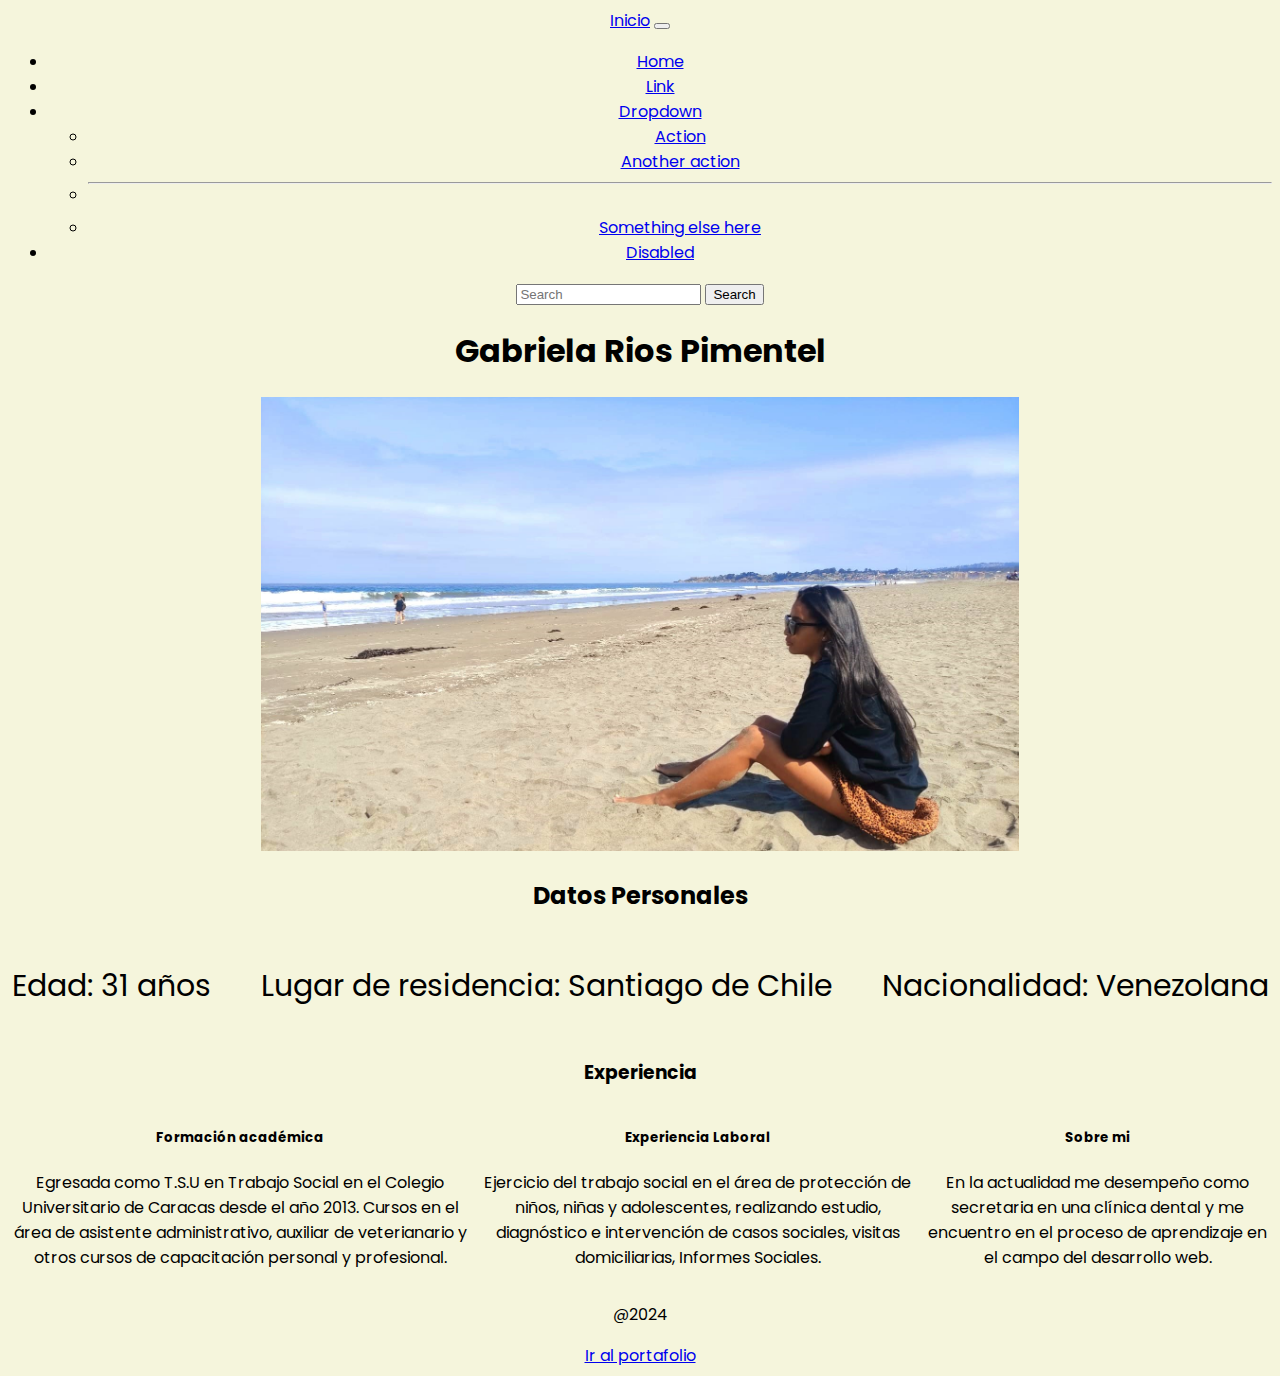
<file: index.html>
<!DOCTYPE html>
<html lang="es">

<head>
  <meta charset="UTF-8">
  <meta name="viewport" content="width=device-width, initial-scale=1.0">
  <title>Mi Currículo</title>
  <link href="https://cdn.jsdelivr.net/npm/bootstrap@5.0.2/dist/css/bootstrap.min.css" rel="stylesheet"
    integrity="sha384-EVSTQN3/azprG1Anm3QDgpJLIm9Nao0Yz1ztcQTwFspd3yD65VohhpuuCOmLASjC" crossorigin="anonymous">
  <script src="https://cdn.jsdelivr.net/npm/bootstrap@5.0.2/dist/js/bootstrap.bundle.min.js"
    integrity="sha384-MrcW6ZMFYlzcLA8Nl+NtUVF0sA7MsXsP1UyJoMp4YLEuNSfAP+JcXn/tWtIaxVXM"
    crossorigin="anonymous"></script>
  <link rel="stylesheet" href="./assets/ccs/style.css">
</head>

<body class="poppins-regular">
  <nav class="navbar navbar-expand-lg navbar-light bg-light">
    <div class="container-fluid">
      <a class="navbar-brand" href="#">Inicio</a>
      <button class="navbar-toggler" type="button" data-bs-toggle="collapse" data-bs-target="#navbarSupportedContent"
        aria-controls="navbarSupportedContent" aria-expanded="false" aria-label="Toggle navigation">
        <span class="navbar-toggler-icon"></span>
      </button>
      <div class="collapse navbar-collapse" id="navbarSupportedContent">
        <ul class="navbar-nav me-auto mb-2 mb-lg-0">
          <li class="nav-item">
            <a class="nav-link active" aria-current="page" href="#">Home</a>
          </li>
          <li class="nav-item">
            <a class="nav-link" href="#">Link</a>
          </li>
          <li class="nav-item dropdown">
            <a class="nav-link dropdown-toggle" href="#" id="navbarDropdown" role="button" data-bs-toggle="dropdown"
              aria-expanded="false">
              Dropdown
            </a>
            <ul class="dropdown-menu" aria-labelledby="navbarDropdown">
              <li><a class="dropdown-item" href="#">Action</a></li>
              <li><a class="dropdown-item" href="#">Another action</a></li>
              <li>
                <hr class="dropdown-divider">
              </li>
              <li><a class="dropdown-item" href="#">Something else here</a></li>
            </ul>
          </li>
          <li class="nav-item">
            <a class="nav-link disabled" href="#" tabindex="-1" aria-disabled="true">Disabled</a>
          </li>
        </ul>
        <form class="d-flex">
          <input class="form-control me-2" type="search" placeholder="Search" aria-label="Search">
          <button class="btn btn-outline-success" type="submit">Search</button>
        </form>
      </div>
    </div>
  </nav>
  <h1>Gabriela Rios Pimentel</h1>
  <img src="./assets/img/fondoplaya.jpg" class="img-thumbnail" alt="Foto de perfil" width="60%">
  <h2>Datos Personales</h2>
  <div class="contenedor">
    <p>Edad: 31 años</p>
    <p>Lugar de residencia: Santiago de Chile</p>
    <p>Nacionalidad: Venezolana</p>
  </div>
  <h3>Experiencia</h3>

  <div class="cards">
    <div class="card border-info mb-3" style="max-width: 29rem;">

      <div class="card-body">
        <h5 class="card-title">Formación académica</h5>
        <p class="card-text">Egresada como T.S.U en Trabajo Social en el Colegio Universitario de Caracas desde el año
          2013. Cursos en el área de asistente administrativo, auxiliar de veterianario y otros cursos de capacitación
          personal y profesional.</p>
      </div>
    </div>
    <div class="card border-info mb-3" style="max-width: 29rem;">

      <div class="card-body">
        <h5 class="card-title">Experiencia Laboral</h5>
        <p class="card-text">Ejercicio del trabajo social en el área de protección de niños, niñas y adolescentes,
          realizando estudio, diagnóstico e intervención de casos sociales, visitas domiciliarias, Informes Sociales.
        </p>
      </div>
    </div>
    <div class="card border-info mb-3" style="max-width: 29rem;">

      <div class="card-body">
        <h5 class="card-title">Sobre mi</h5>
        <p class="card-text">En la actualidad me desempeño como secretaria en una clínica dental y me encuentro en el
          proceso de aprendizaje en el campo del desarrollo web.</p>
      </div>
    </div>
  </div>
  <footer>
    <p>@2024</p>
    <a href="./portafolio.html" target="_blank">Ir al portafolio</a>
  </footer>

</body>

</html>
</file>
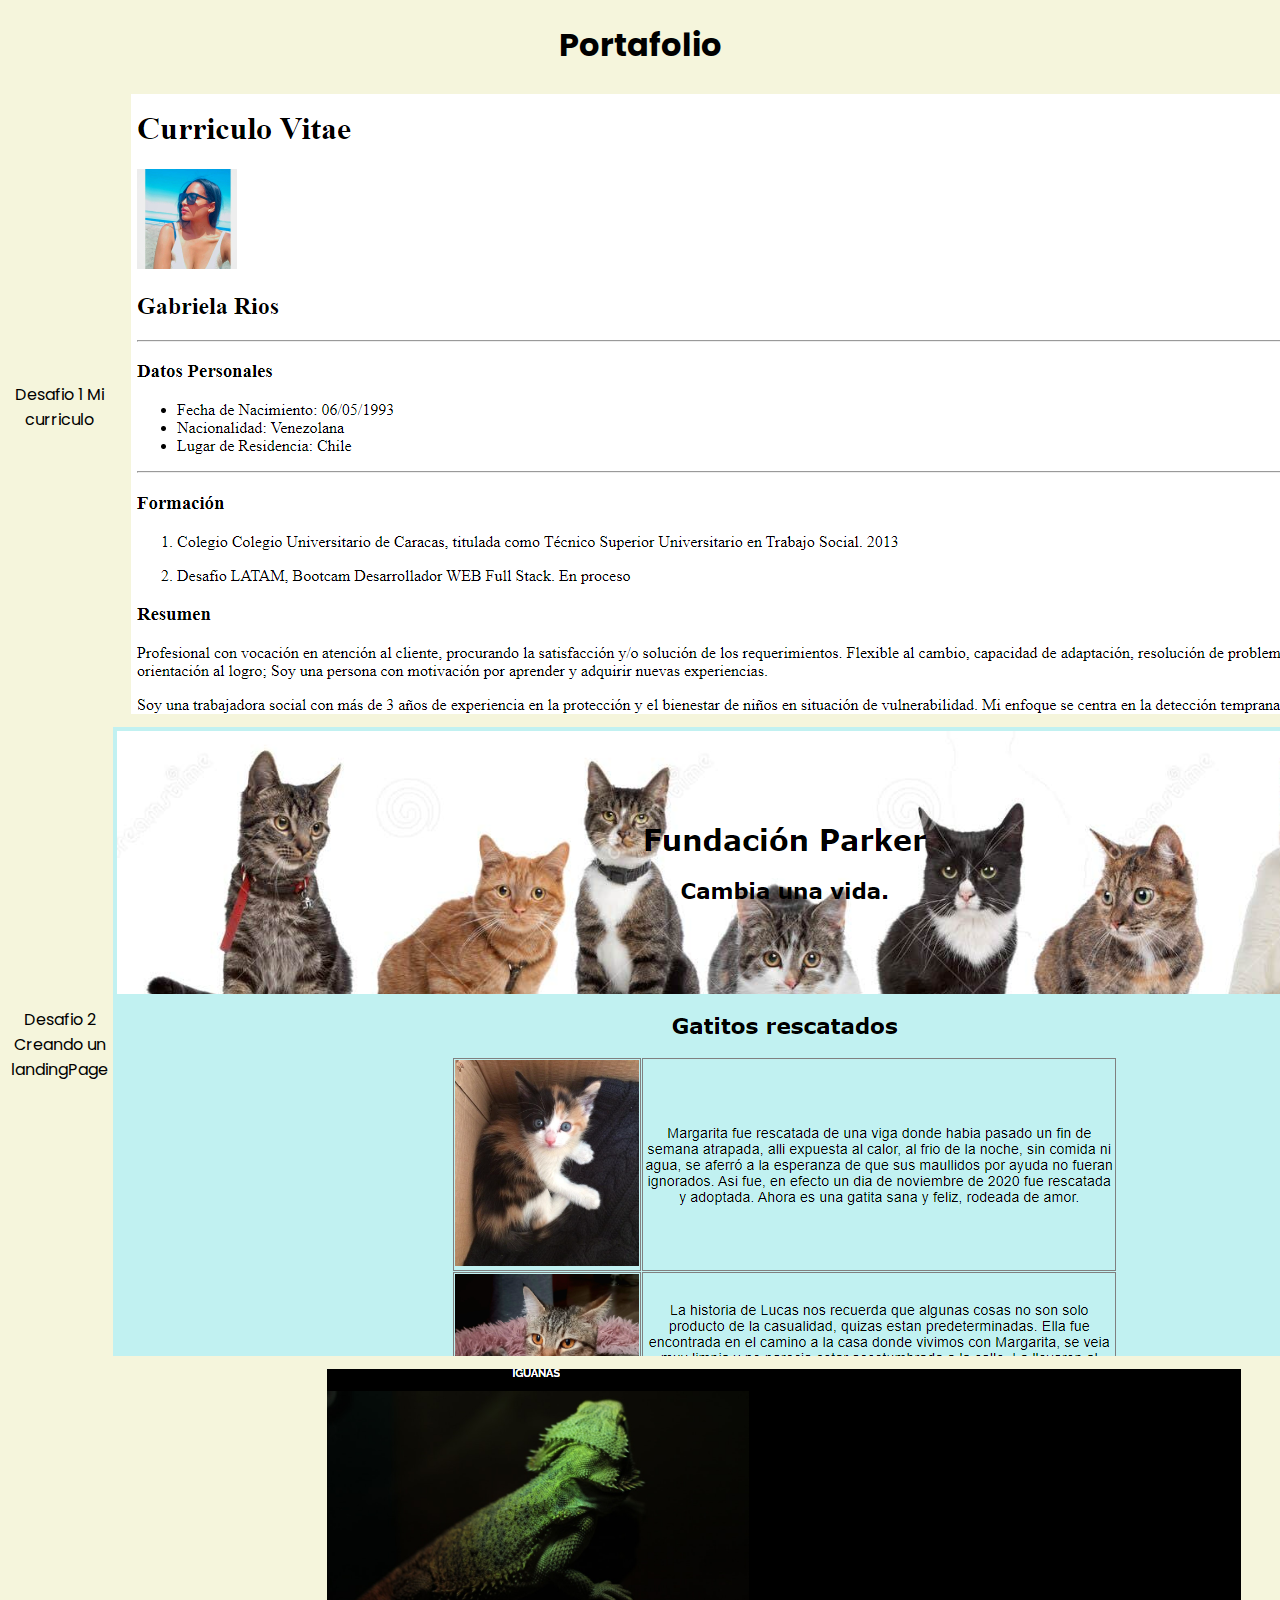
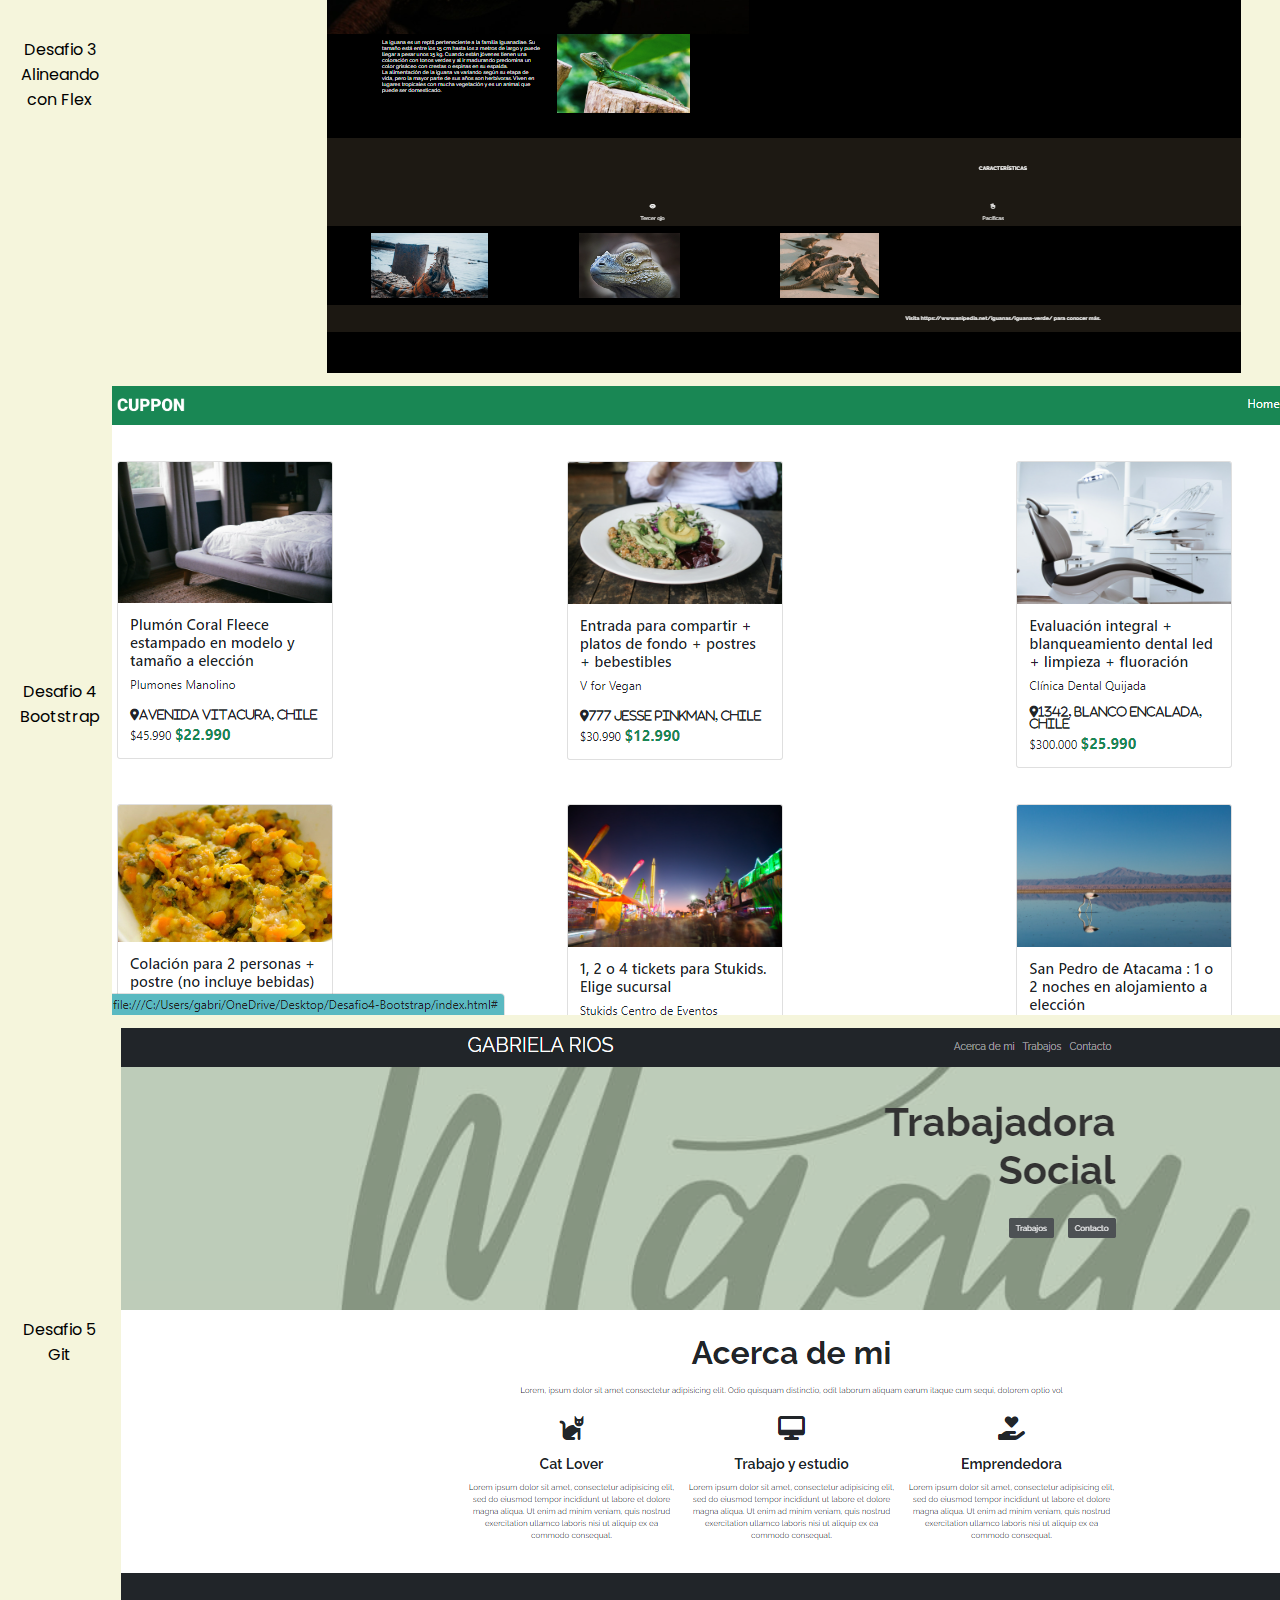
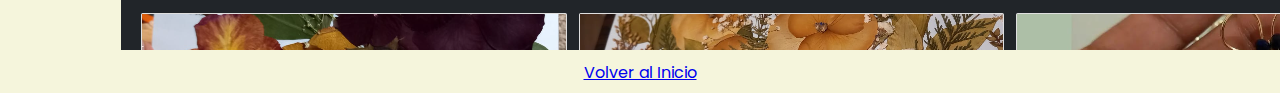
<file: portafolio.html>
<!DOCTYPE html>
<html lang="es">

<head>
    <meta charset="UTF-8">
    <meta name="viewport" content="width=device-width, initial-scale=1.0">
    <title>Portafolio</title>
    <link rel="stylesheet" href="./assets/ccs/style.css">
</head>

<body class="poppins-regular">
    <h1>Portafolio</h1>
    <table>
        <tr>
            <td>Desafio 1 Mi curriculo</td>
            <td>
                <img src="./assets/img/Trabajo1.png" alt="Mi CV">
            </td>
        </tr>
        <tr></tr>
        <td>Desafio 2 Creando un landingPage</td>
        <td>
            <img src="./assets/img/Trabajo2.png" alt="Landu¿ingPage">
        </td>
        </tr>
        <tr></tr>
        <td>Desafio 3 Alineando con Flex</td>
        <td>
            <img src="./assets/img/Trabajo3.png" alt="IguanaPage">
        </td>
        </tr>
        <tr></tr>
        <td>Desafio 4 Bootstrap</td>
        <td>
            <img src="./assets/img/Trabajo4.png" alt="Bootstrap">
        </td>
        </tr>
        <tr></tr>
        <td>Desafio 5 Git</td>
        <td>
            <img src="./assets/img/Trabajo5.png" alt="Github">
        </td>
        </tr>
    </table>
    <a href="./index.html">Volver al Inicio</a>
</body>

</html>
</file>
<file: assets/ccs/style.css>
@import url('https://fonts.googleapis.com/css2?family=Poppins:ital,wght@0,100;0,200;0,300;0,400;0,500;0,600;0,700;0,800;0,900;1,100;1,200;1,300;1,400;1,500;1,600;1,700;1,800;1,900&display=swap');

.poppins-regular {
    font-family: "Poppins", sans-serif;
    font-weight: 400;
    font-style: normal;
}

body {
    background-color: beige;
    text-align: center;
}

h1 {
    text-align: center;
}

.contenedor {
    justify-content: center;
    display: flex;
    gap: 50px;
    font-size: 30px
}

.cards {
    display: flex;
    gap: 10px;
    justify-content: space-around;
}

.portafolio {
    text-align: center;
}
</file>
